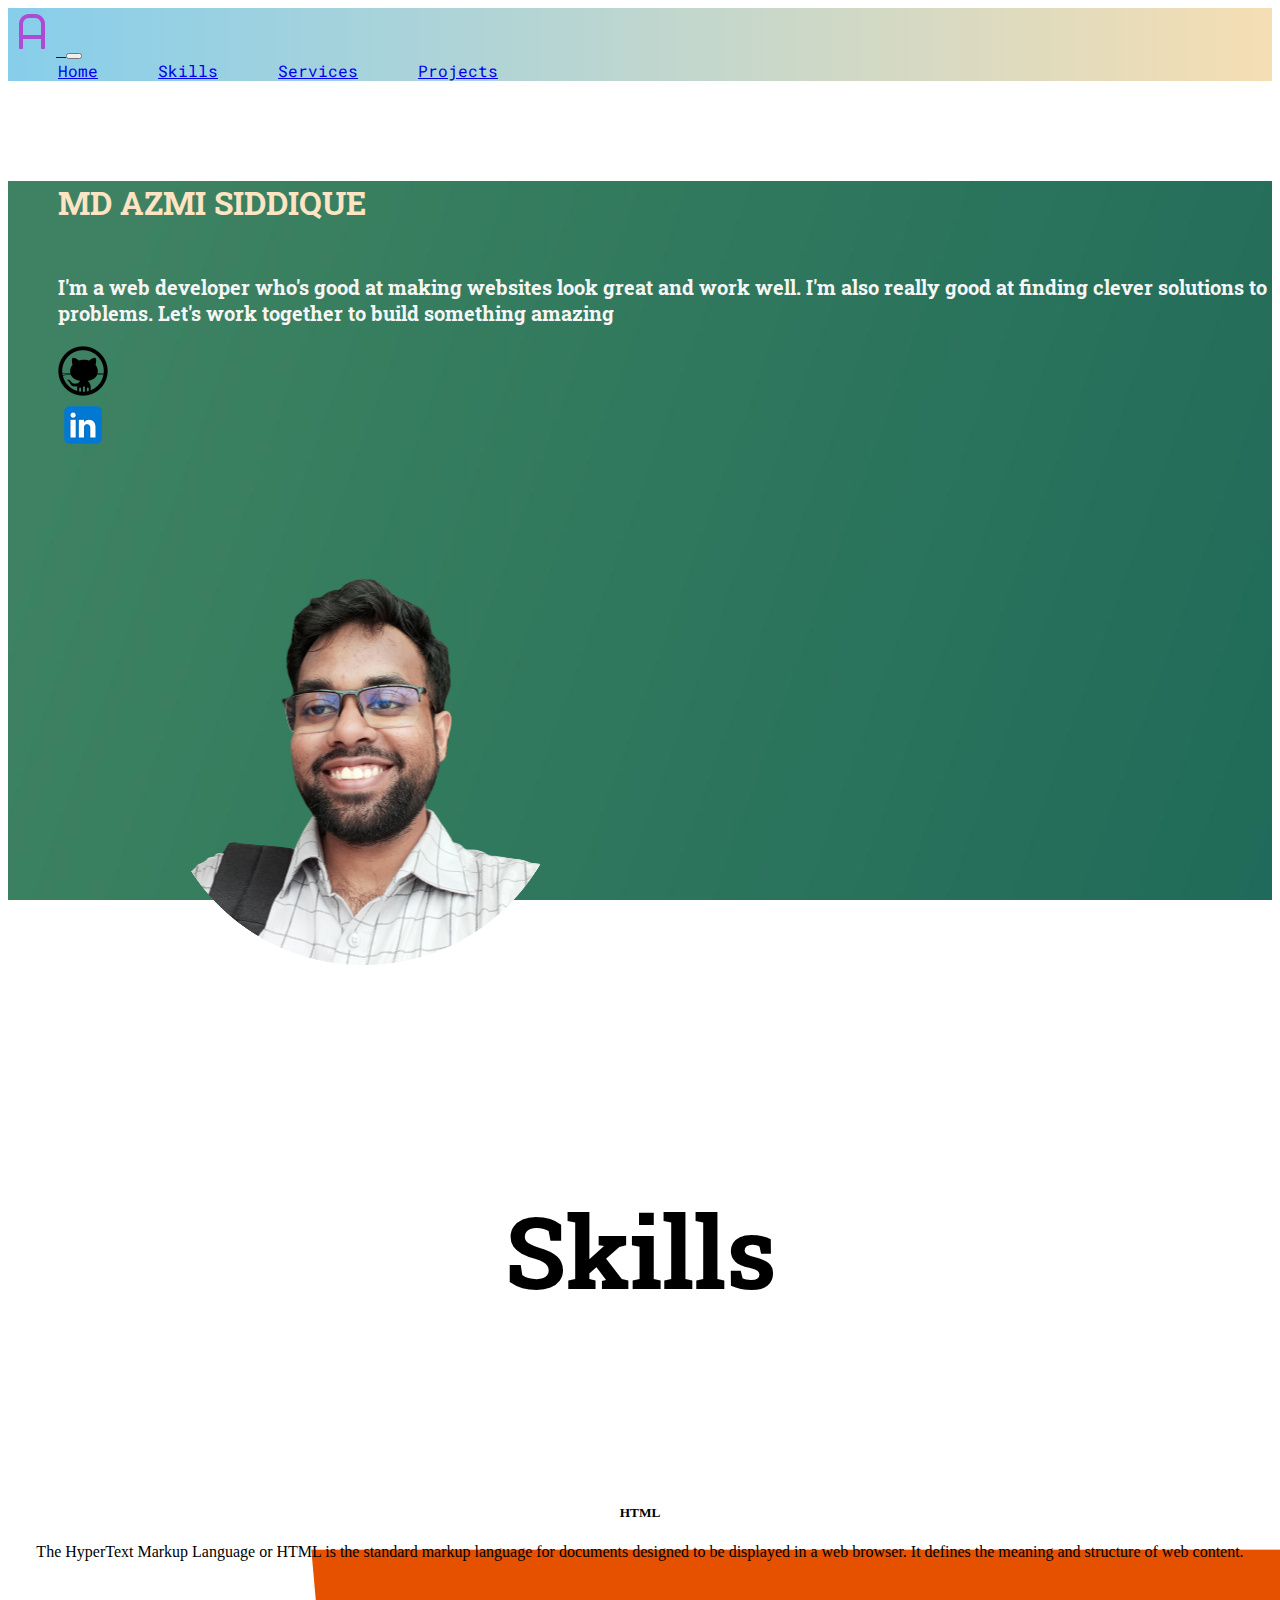
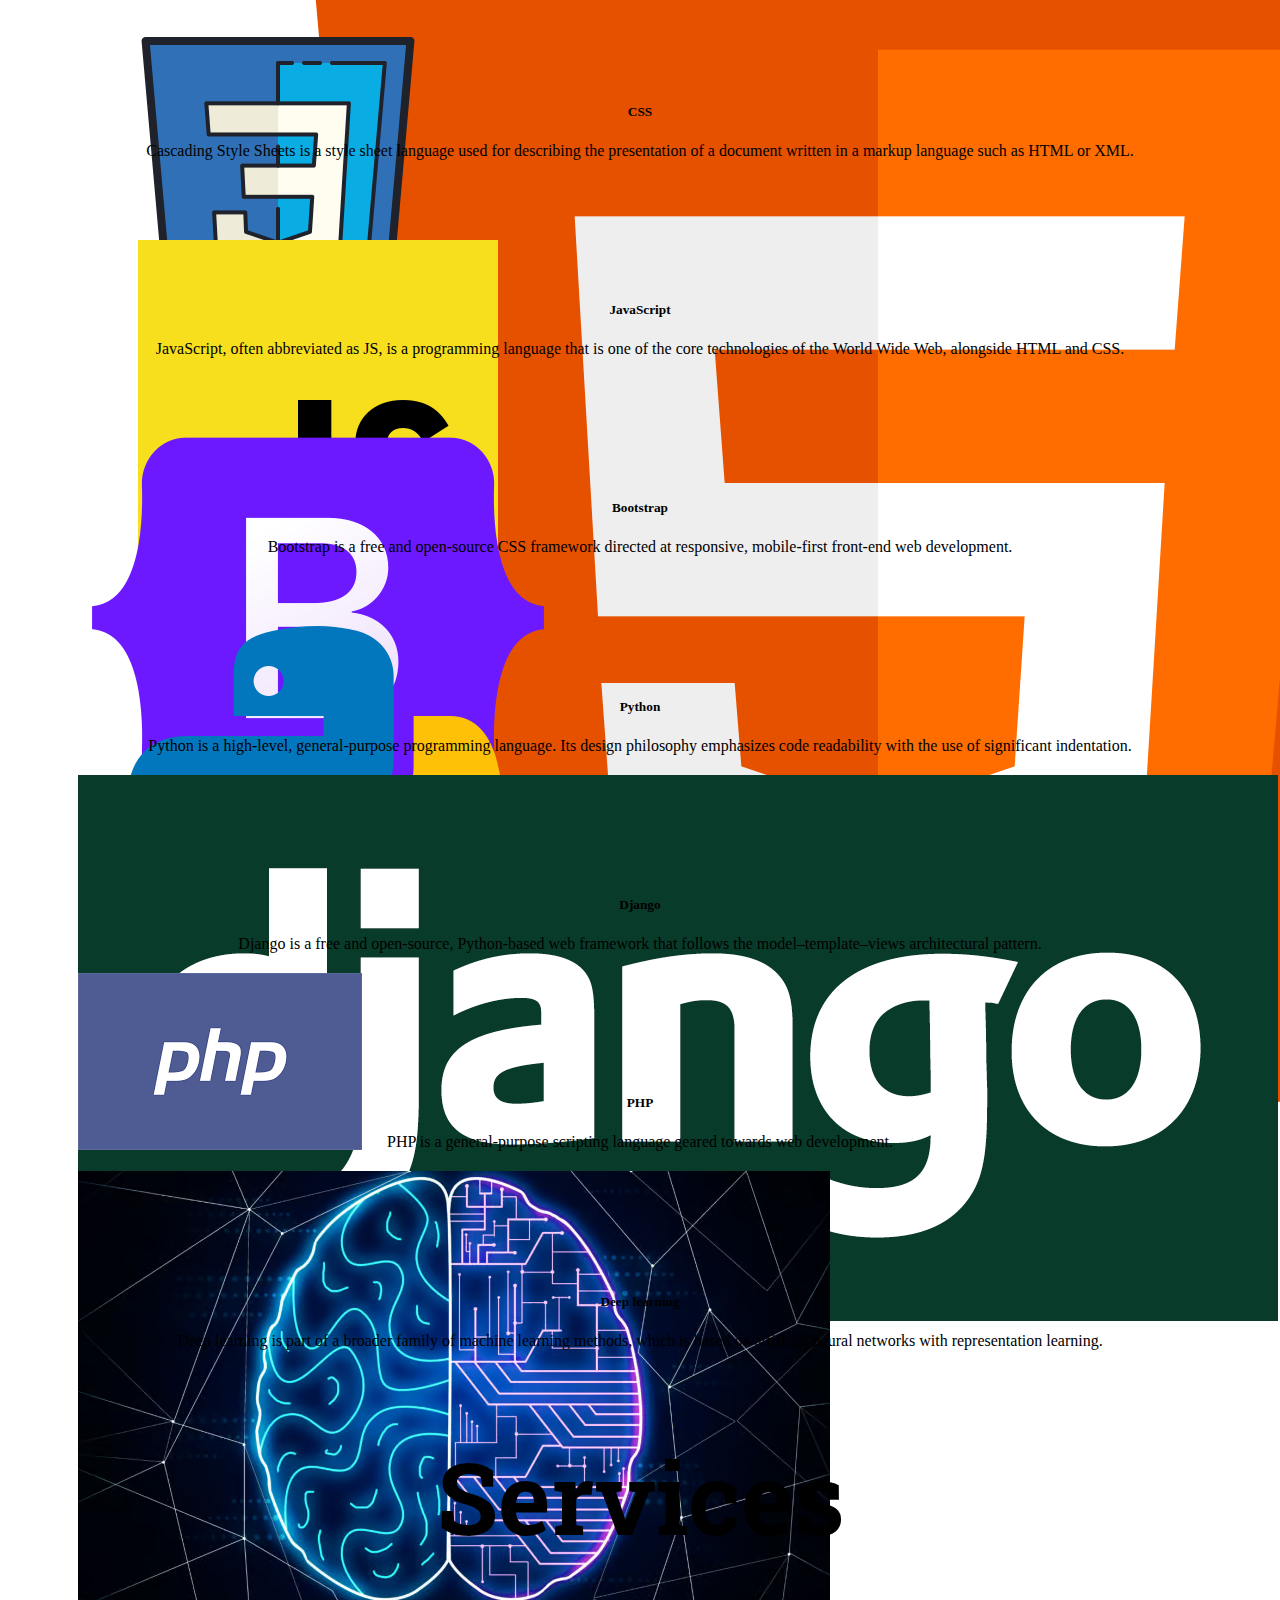
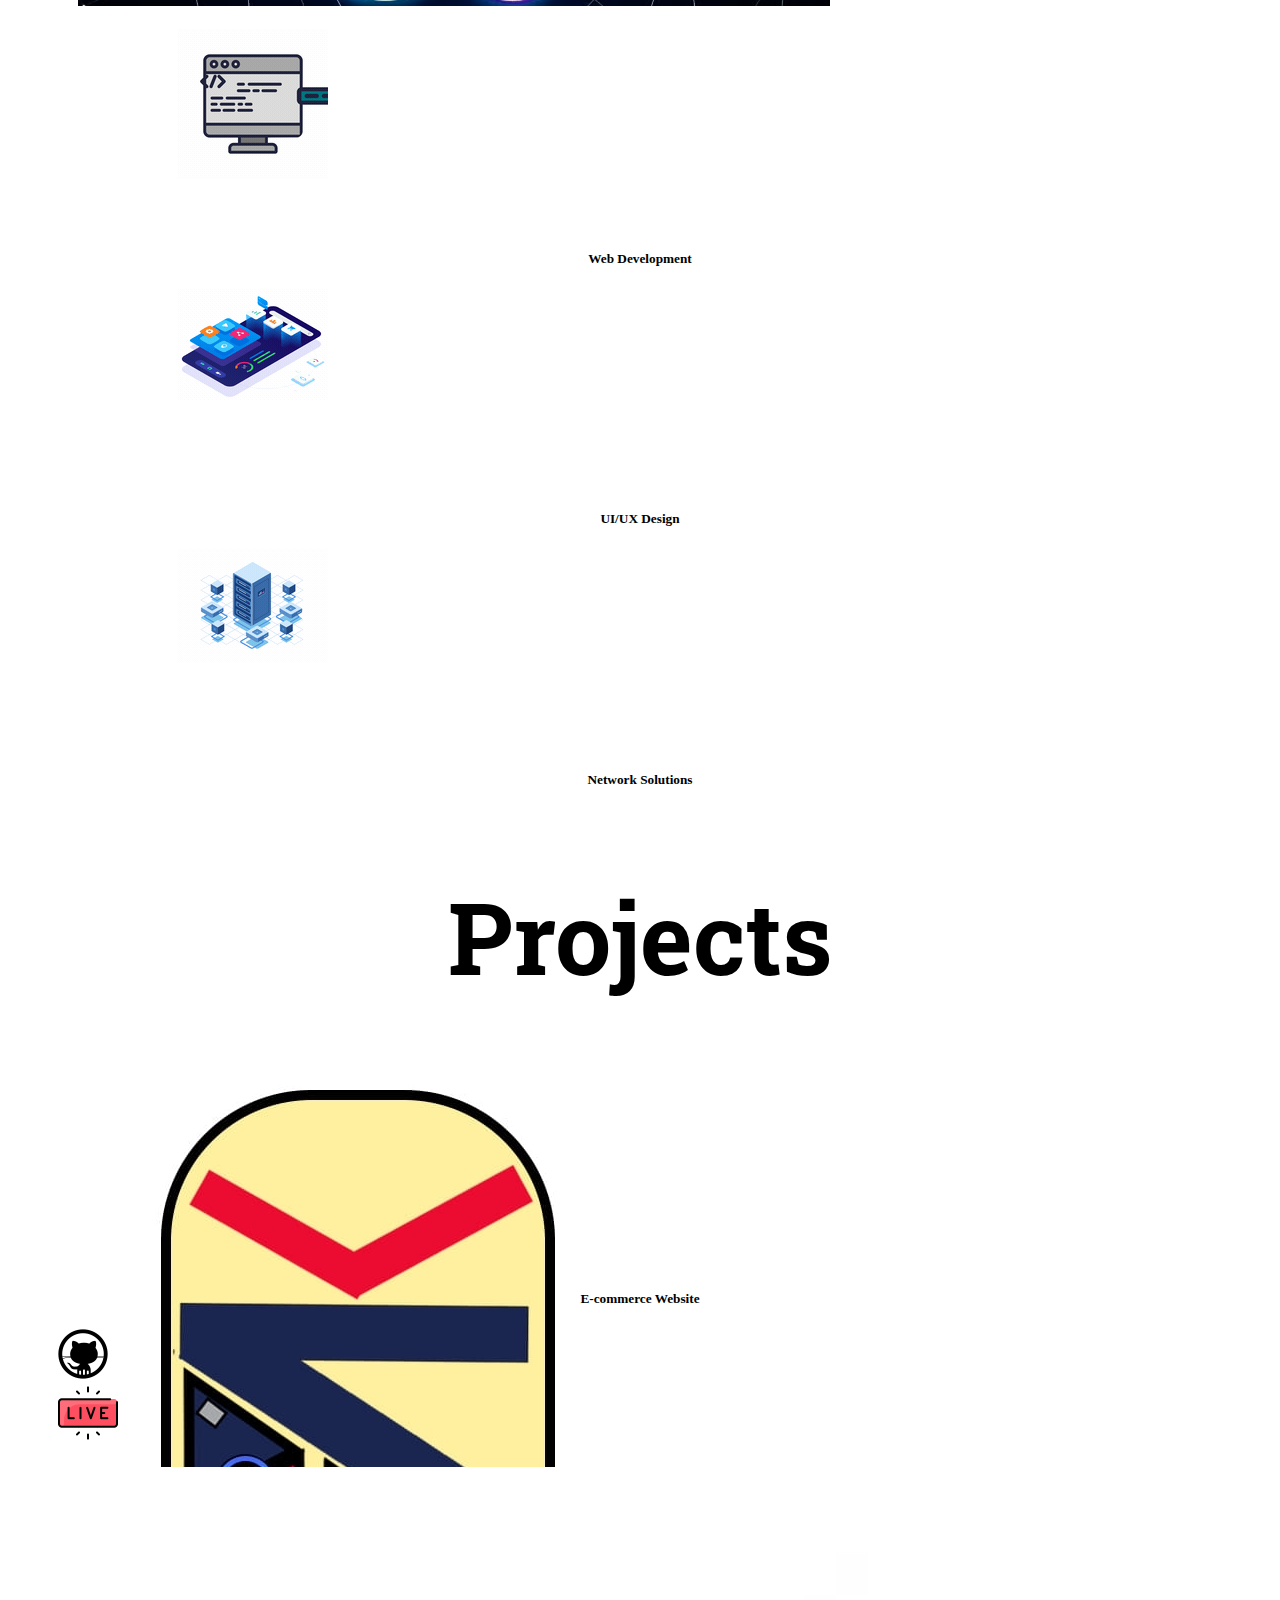
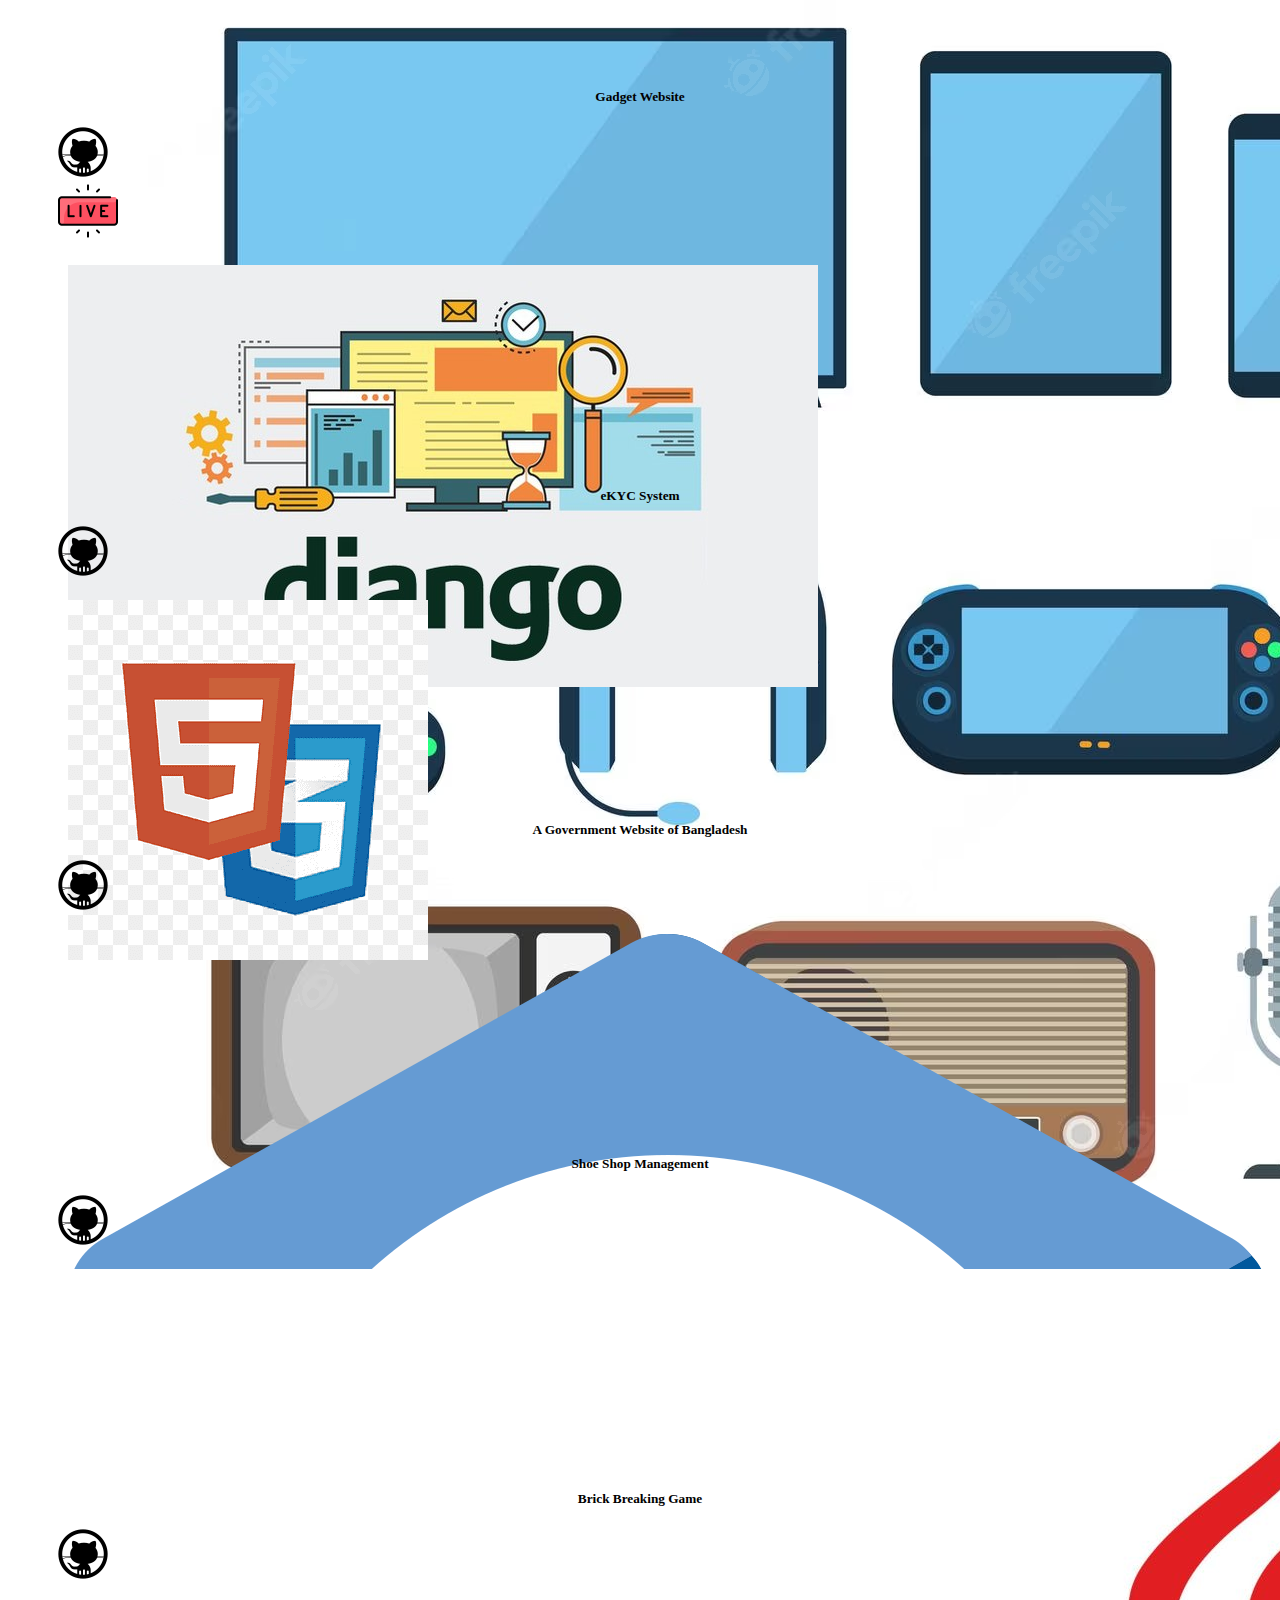
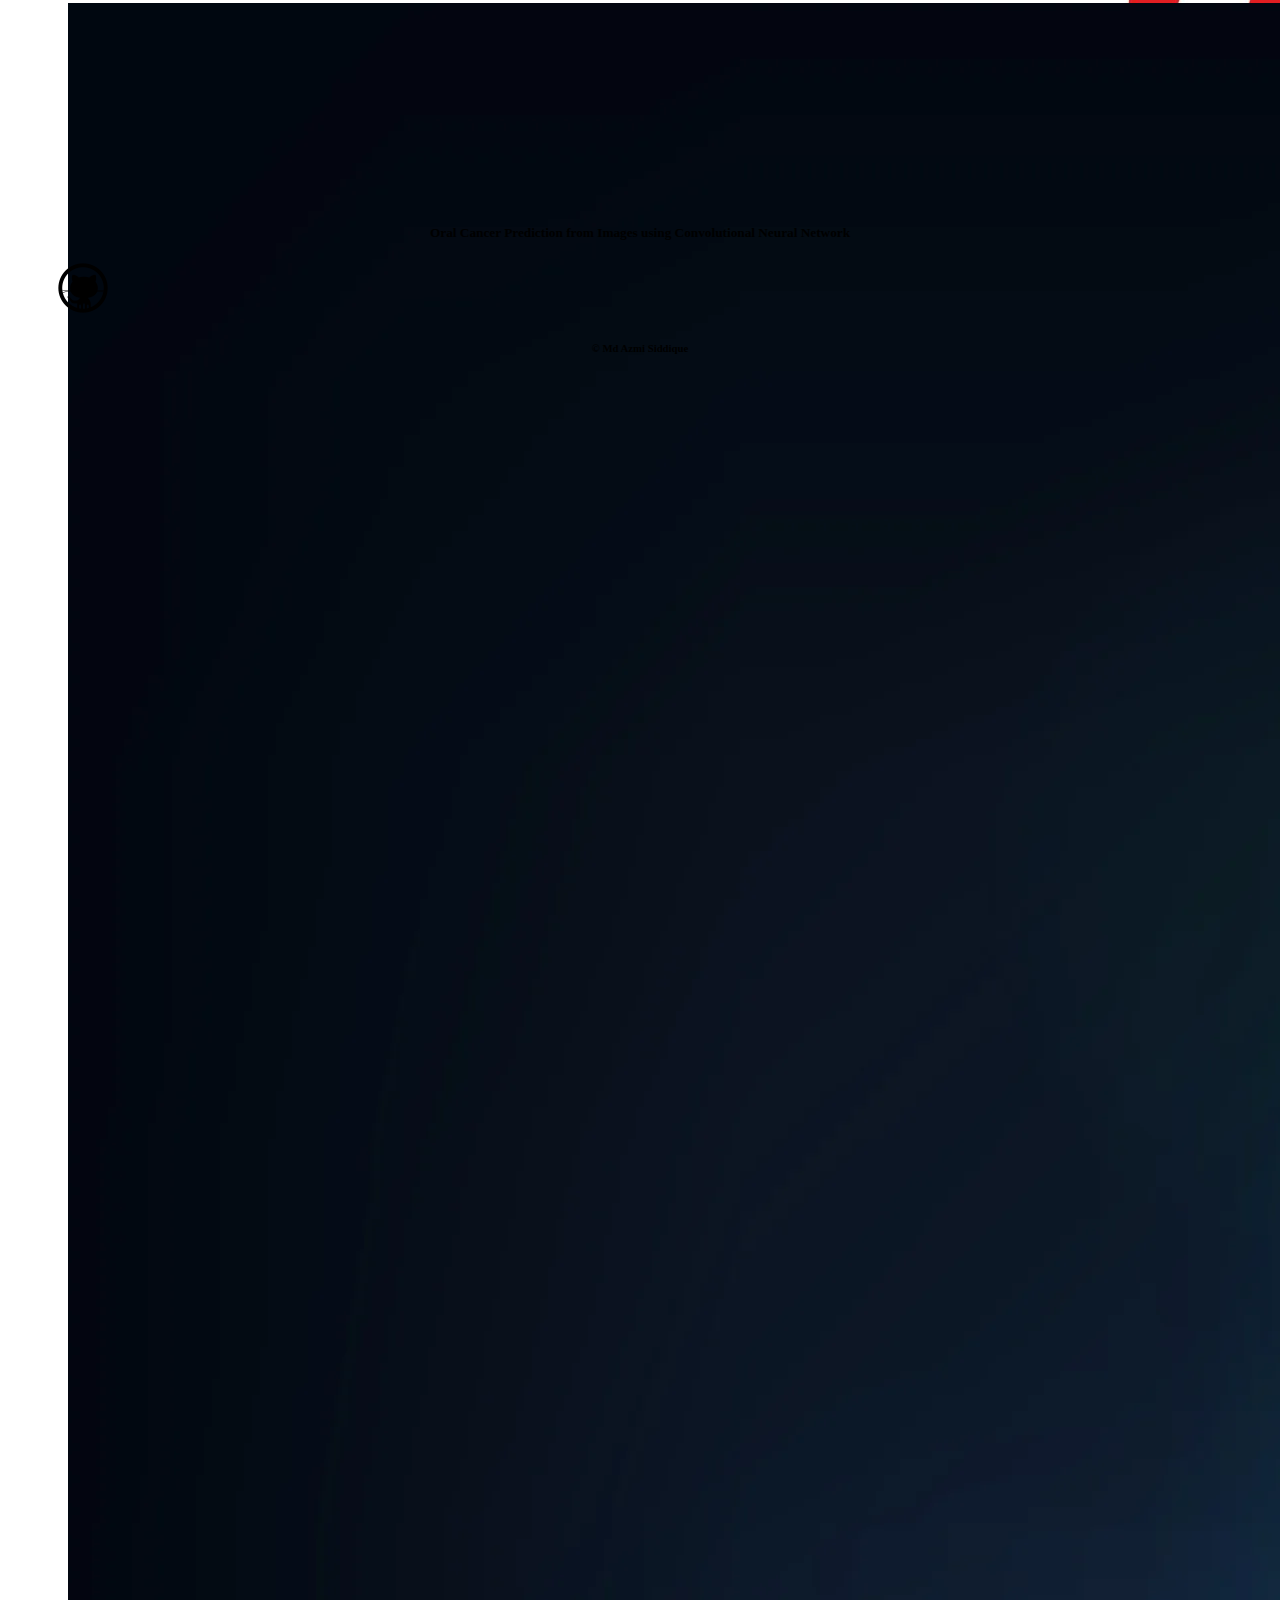
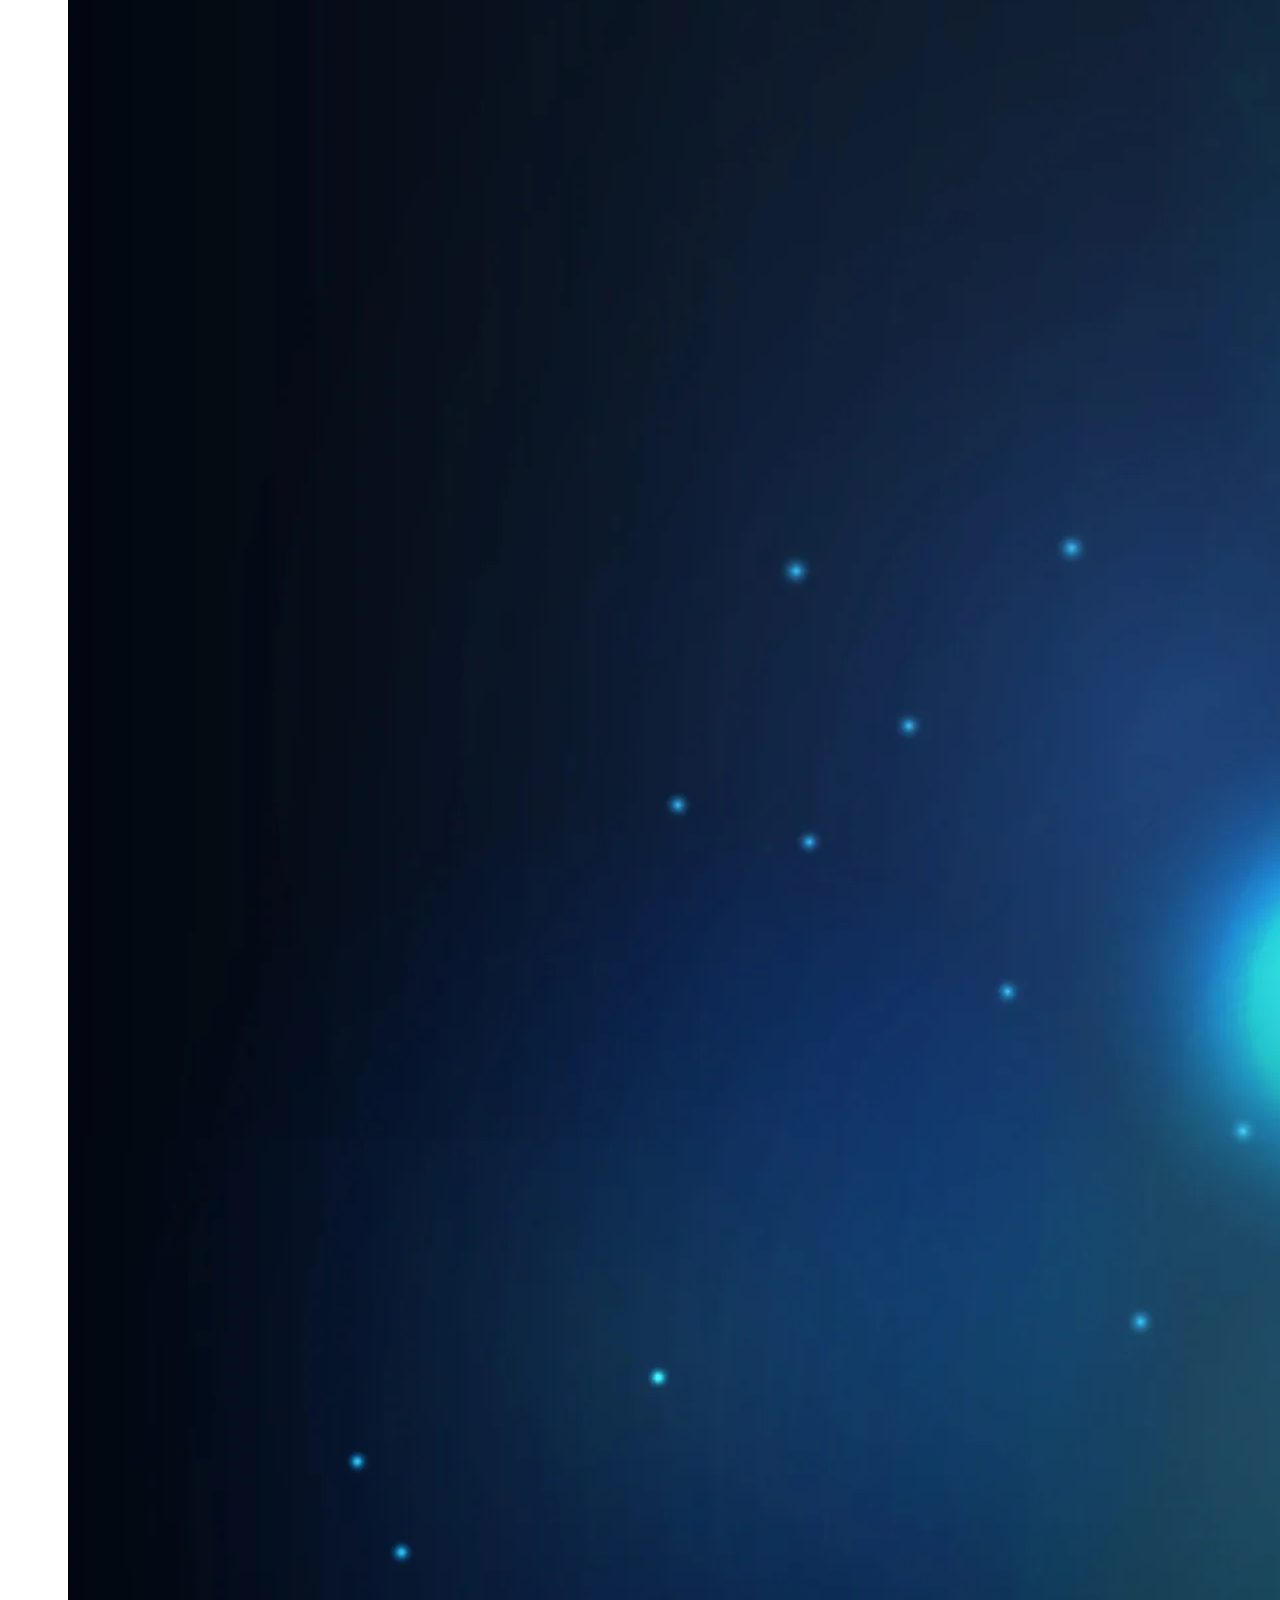
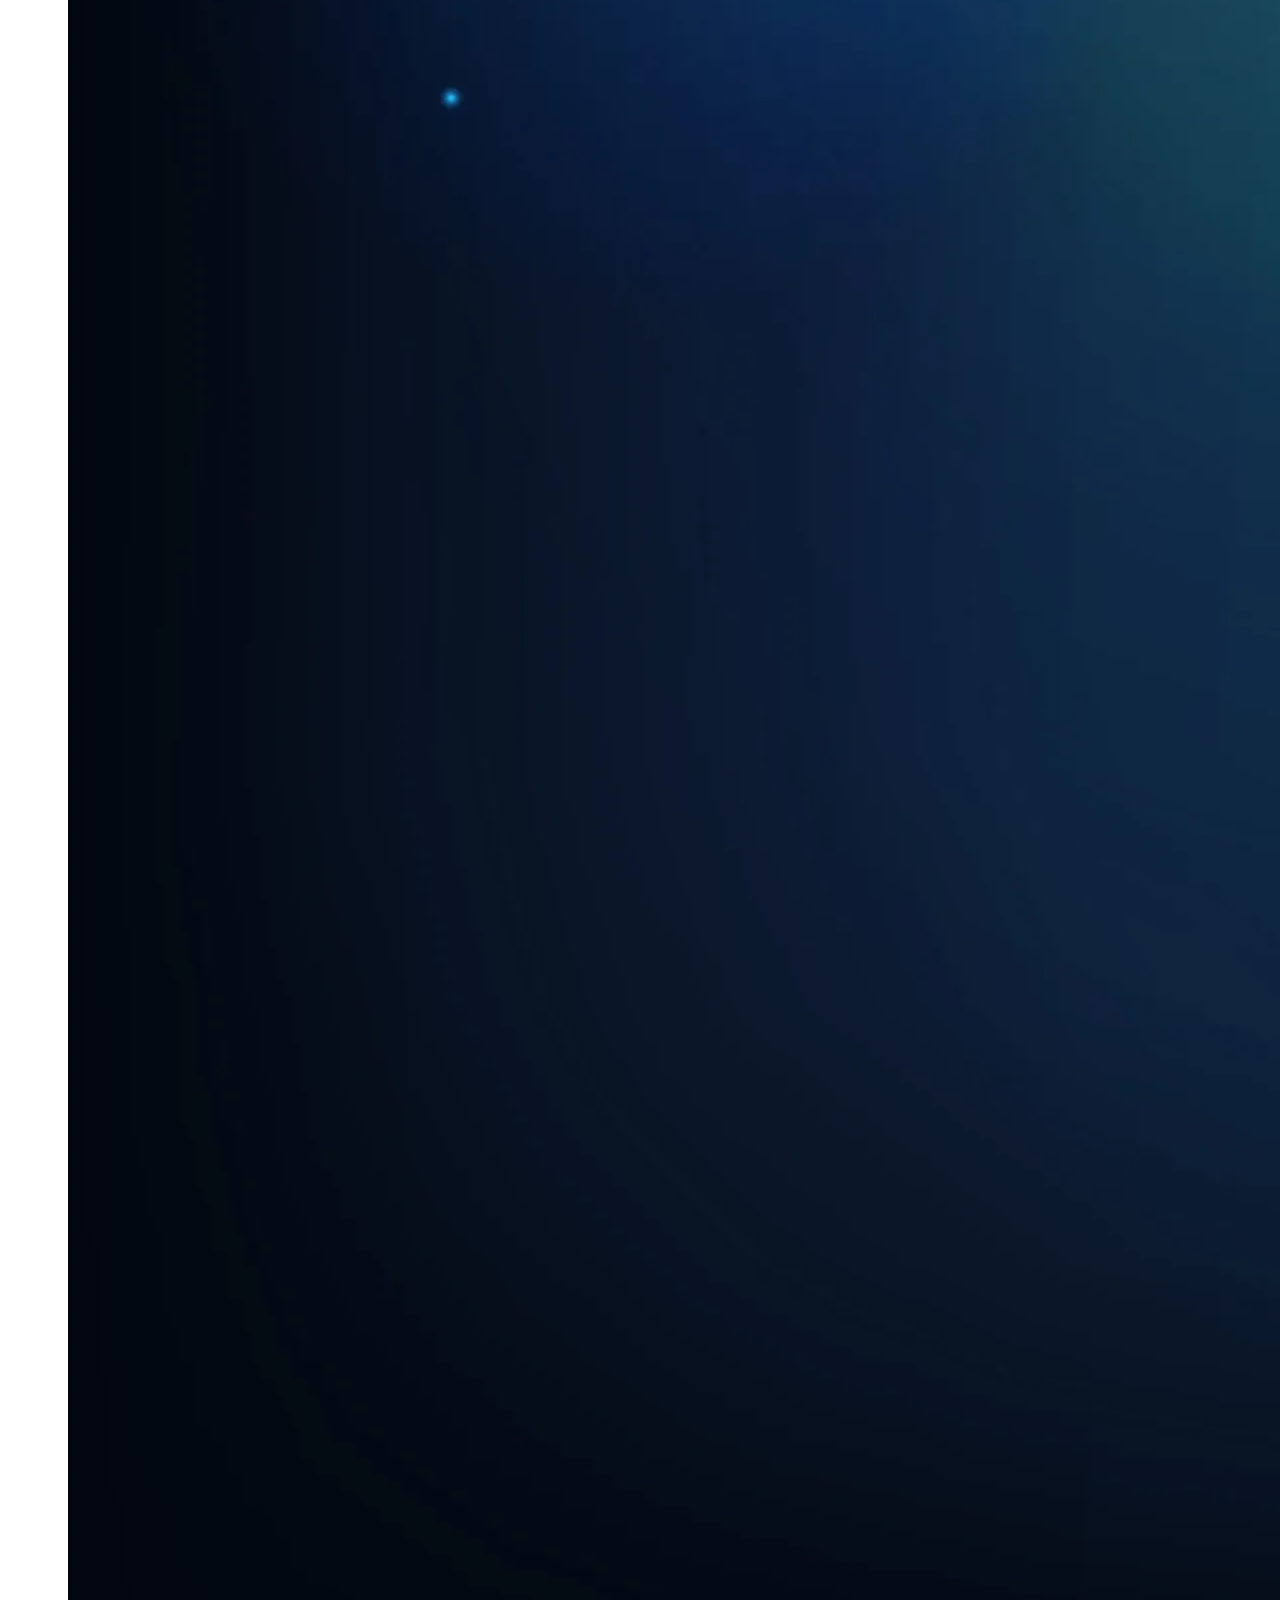
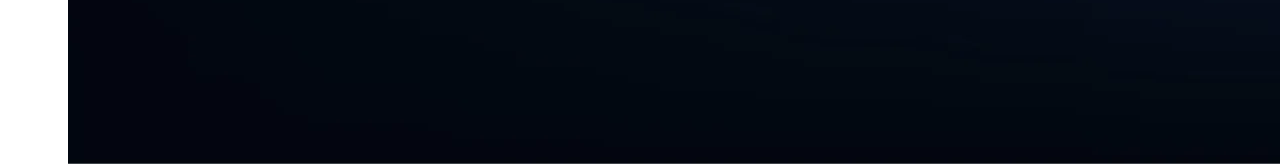
<file: index.html>
<!DOCTYPE html>
<html lang="en">
<head>
    <meta charset="UTF-8">
    <meta name="viewport" content="width=device-width, initial-scale=1.0">
    <link rel="shortcut icon" href="assets/icons/logo.png" type="image/x-icon">
    <link rel="stylesheet" href="style.css">
    <link href="https://cdn.jsdelivr.net/npm/bootstrap@5.3.1/dist/css/bootstrap.min.css" rel="stylesheet" integrity="sha384-4bw+/aepP/YC94hEpVNVgiZdgIC5+VKNBQNGCHeKRQN+PtmoHDEXuppvnDJzQIu9" crossorigin="anonymous">
    <link rel="preconnect" href="https://fonts.googleapis.com">
    <link rel="preconnect" href="https://fonts.gstatic.com" crossorigin>
    <link href="https://fonts.googleapis.com/css2?family=Roboto&family=Roboto+Mono:ital,wght@1,500&display=swap" rel="stylesheet">
    <link rel="preconnect" href="https://fonts.googleapis.com">
    <link rel="preconnect" href="https://fonts.gstatic.com" crossorigin>
    <link href="https://fonts.googleapis.com/css2?family=Roboto+Mono:ital,wght@1,500&family=Roboto+Slab:wght@600&family=Roboto:ital,wght@1,500&display=swap" rel="stylesheet">
    <title>Md Azmi Siddique</title>
</head>
<body>
    <div class="container navFontType">
        <div class="scroll-up-btn"><i class="fas fa-angle-up"></i></div>
        <nav class="navbar navbar-expand-lg bg-body-tertiary fixed-top">
            <div class="container-fluid">
              <a class="navbar-brand" href="#">
                <img src="assets/icons/logo.png" alt="">
              </a>
              <button class="navbar-toggler" type="button" data-bs-toggle="collapse" data-bs-target="#navbarNavAltMarkup" aria-controls="navbarNavAltMarkup" aria-expanded="false" aria-label="Toggle navigation">
                <span class="navbar-toggler-icon"></span>
              </button> 
              <div class="collapse navbar-collapse" id="navbarNavAltMarkup">
                <div class="navbar-nav">
                  <a class="nav-link active" aria-current="page" href="#home">Home</a>
                  <a class="nav-link active" aria-current="page" href="#skills">Skills</a>
                  <a class="nav-link active" aria-current="page" href="#service">Services</a>
                  <a class="nav-link active" aria-current="page" href="#projects">Projects</a>
                </div>
              </div>
            </div>
          </nav>
    </div>

    <!--INTRO-->
    <div class="cont container-fluid heading1 intro" id="home">
        <div class="row">
            <div class="col-md-7">
                <h1 class="text-title">MD AZMI SIDDIQUE</h1>
                <p class="pera-title">
                    I'm a web developer who's good at making websites look great and work well. I'm also really good at finding clever solutions to problems. Let's work together to build something amazing
                </p>

                <div class="d-flex flex-row mb-3">
                    <div class="p-2">
                        <a href="https://github.com/md-azmi-siddique" target="_blank">
                            <img src="assets/icons/icons8-github-50.png" alt="">
                        </a>
                    </div>
                    <div class="p-2">
                        <a href="https://www.linkedin.com/in/md-azmi-siddique/" target="_blank">
                            <img src="assets/icons/icons8-linkedin-50.png" alt="">
                        </a>
                    </div>
                </div>
                
            </div>
            <div class="col-md-4">
                <div class="cat2 d-flex justify-content-between align-items-center">
                  <img src="assets/my.png" alt="">
                </div>
            </div>
        </div>
    </div>
    
    <h1 class="skill-heading" id="skills">Skills</h1>
    <!--SKILLS-->
    <div class="cont heading2" id="">
        <div class="container">
            <div class="row row-cols-1 row-cols-md-4 g-4">
                <div class="col card-project">
                  <div class="card h-100 card-hover">
                    <div class="box">
                        <img src="assets/skills/html.png" class="card-img-top" alt="...">
                    </div>
                    <div class="card-body">
                      <h5 class="card-title">HTML</h5>
                      <p class="card-text">The HyperText Markup Language or HTML is the standard markup language for documents designed to be displayed in a web browser. It defines the meaning and structure of web content.</p>
                    </div>
                  </div>
                </div>

                <div class="col card-project">
                  <div class="card h-100 card-hover">
                    <div class="box">
                        <img src="assets/skills/css.png" class="card-img-top" alt="...">
                    </div>
                    <div class="card-body">
                      <h5 class="card-title">CSS</h5>
                      <p class="card-text">Cascading Style Sheets is a style sheet language used for describing the presentation of a document written in a markup language such as HTML or XML.</p>
                    </div>
                  </div>
                </div>

                <div class="col card-project">
                  <div class="card h-100 card-hover">
                    <div class="box">
                        <img src="assets/skills/js.png" class="card-img-top" alt="...">
                    </div>
                    <div class="card-body">
                      <h5 class="card-title">JavaScript</h5>
                      <p class="card-text">JavaScript, often abbreviated as JS, is a programming language that is one of the core technologies of the World Wide Web, alongside HTML and CSS.</p>
                    </div>
                  </div>
                </div>
                <div class="col card-project">
                  <div class="card h-100 card-hover">
                    <div class="box">
                        <img src="assets/skills/bootstrap.png" class="card-img-top" alt="...">
                    </div>
                    <div class="card-body">
                      <h5 class="card-title">Bootstrap</h5>
                      <p class="card-text">Bootstrap is a free and open-source CSS framework directed at responsive, mobile-first front-end web development.</p>
                    </div>
                  </div>
                </div>
                <div class="col card-project">
                    <div class="card h-100 card-hover">
                      <div class="box">
                          <img src="assets/skills/python.png" class="card-img-top" alt="...">
                      </div>
                      <div class="card-body">
                        <h5 class="card-title">Python</h5>
                        <p class="card-text">Python is a high-level, general-purpose programming language. Its design philosophy emphasizes code readability with the use of significant indentation.</p>
                      </div>
                    </div>
                </div>

                <div class="col card-project">
                    <div class="card h-100 card-hover">
                      <div class="box">
                          <img src="assets/skills/django.png" class="card-img-top" alt="...">
                      </div>
                      <div class="card-body">
                        <h5 class="card-title">Django</h5>
                        <p class="card-text">Django is a free and open-source, Python-based web framework that follows the model–template–views architectural pattern.</p>
                      </div>
                    </div>
                </div>

                <div class="col card-project">
                    <div class="card h-100 card-hover">
                      <div class="box">
                          <img src="assets/skills/php.png" class="card-img-top" alt="...">
                      </div>
                      <div class="card-body">
                        <h5 class="card-title">PHP</h5>
                        <p class="card-text">PHP is a general-purpose scripting language geared towards web development.</p>
                      </div>
                    </div>
                </div>

                <div class="col card-project">
                    <div class="card h-100 card-hover">
                      <div class="box">
                          <img src="assets/skills/deep-learning.avif" class="card-img-top" alt="...">
                      </div>
                      <div class="card-body">
                        <h5 class="card-title">Deep learning</h5>
                        <p class="card-text">Deep learning is part of a broader family of machine learning methods, which is based on artificial neural networks with representation learning.</p>
                      </div>
                    </div>
                </div>
            </div>
        </div>
    </div>

    <h1 class="skill-heading" id="service">Services</h1>
    <!--SERVICES-->
    <div class="cont heading3" id="">
        <div class="container ">
            <div class="row row-cols-1 row-cols-md-2 g-4">
                <div class="col card-project">
                  <div class="card">
                    <div class="service-box">
                        <img src="assets/services/web_develop.gif" class="card-img-top" alt="...">
                    </div>
                    <div class="card-body">
                      <h5 class="card-title">Web Development</h5>
                    </div>
                  </div>
                </div>
                <div class="col card-project">
                  <div class="card">
                    <div class="service-box">
                        <img src="assets/services/ui.ux.gif" class="card-img-top" alt="...">
                    </div>
                    <div class="card-body">
                      <h5 class="card-title">UI/UX Design</h5>
                    </div>
                  </div>
                </div>
                <div class="col card-project">
                  <div class="card">
                    <div class="service-box">
                        <img src="assets/services/network.gif" class="card-img-top" alt="...">
                    </div>
                    <div class="card-body">
                      <h5 class="card-title">Network Solutions</h5>
                    </div>
                  </div>
                </div>
            </div>
        </div>
    </div>

    <h1 class="skill-heading" id="projects">Projects</h1>
    <!--PROJECTS-->
    <div class="cont heading4">
      <div class="container container-fluid">
        <div class="row row-cols-1 row-cols-md-3 g-4">
          <!-- project-1 -->
          <div class="col card-project">
            <div class="card h-100">
              <div class="project-box">
                <img src="assets/projects/alokchitrer-khela.jpg" class="card-img-top" alt="...">
              </div>
              <div class="card-body">
                <h5 class="card-title">E-commerce Website</h5>
              </div>
              <div class="card-footer">
                <div class="d-flex flex-row mb-3 justify-content-between">
                  <div class="p-2">
                      <a href="https://github.com/md-azmi-siddique/alokchitrer-khela" target="_blank">
                          <img src="assets/icons/icons8-github-50.png" alt="">
                      </a>
                  </div>
                  <div class="p-2">
                    <a href="https://alokchitrer-khela.netlify.app/" target="_blank">
                      <img src="assets/icons/icons8-live-60.png" alt="">
                    </a>
                </div>
              </div>
              </div>
            </div>
          </div>

          <!-- PROJECT-2 -->
          <div class="col card-project">
            <div class="card h-100">
              <div class="project-box">
                <img src="assets/projects/gadget.avif" class="card-img-top" alt="...">
              </div>
              <div class="card-body">
                <h5 class="card-title">Gadget Website</h5>
              </div>
              <div class="card-footer">
                <div class="d-flex flex-row mb-3 justify-content-between">
                  <div class="p-2">
                      <a href="https://github.com/md-azmi-siddique/my-gadget-store" target="_blank">
                          <img src="assets/icons/icons8-github-50.png" alt="">
                      </a>
                  </div>
                  <div class="p-2">
                    <a href="https://md-azmi-siddique.github.io/my-gadget-store/" target="_blank">
                      <img src="assets/icons/icons8-live-60.png" alt="">
                    </a>
                </div>
              </div>
              </div>
            </div>
          </div>

          <!-- PROJECT-3 -->
          <div class="col card-project">
            <div class="card h-100">
              <div class="project-box">
                <img src="assets/projects/django.jpg" class="card-img-top" alt="...">
              </div>
              <div class="card-body">
                <h5 class="card-title">eKYC System</h5>
              </div>
              <div class="card-footer">
                <div class="d-flex flex-row mb-3">
                  <div class="p-2">
                      <a href="https://github.com/md-azmi-siddique/eKYC-System" target="_blank">
                          <img src="assets/icons/icons8-github-50.png" alt="">
                      </a>
                  </div>
              </div>
              </div>
            </div>
          </div>

          <!-- PROJECT-4 -->
          <div class="col card-project">
            <div class="card h-100">
              <div class="project-box">
                <img src="assets/projects/html-css.png" class="card-img-top" alt="...">
              </div>
              <div class="card-body">
                <h5 class="card-title">A Government Website of Bangladesh</h5>
              </div>
              <div class="card-footer">
                <div class="d-flex flex-row mb-3">
                  <div class="p-2">
                      <a href="" target="_blank">
                          <img src="assets/icons/icons8-github-50.png" alt="">
                      </a>
                  </div>
              </div>
              </div>
            </div>
          </div>

          <!-- PROJECT-5 -->
          <div class="col card-project">
            <div class="card h-100">
              <div class="project-box">
                <img src="assets/projects/C.png" class="card-img-top" alt="...">
              </div>
              <div class="card-body">
                <h5 class="card-title">Shoe Shop Management</h5>
              </div>
              <div class="card-footer">
                <div class="d-flex flex-row mb-3">
                  <div class="p-2">
                    <a href="https://github.com/md-azmi-siddique/Shoe-Shop-Management" target="_blank">
                      <img src="assets/icons/icons8-github-50.png" alt="">
                    </a>
                  </div>
                </div>
              </div>
            </div>
          </div>

          <!-- PROJECT-6 -->
          <div class="col card-project">
            <div class="card h-100">
              <div class="project-box">
                <img src="assets/projects/java.jpg" class="card-img-top" alt="...">
              </div>
              <div class="card-body">
                <h5 class="card-title">Brick Breaking Game</h5>
              </div>
              <div class="card-footer">
                <div class="d-flex flex-row mb-3">
                  <div class="p-2">
                    <a href="https://github.com/md-azmi-siddique/Brick-Breaking-Game" target="_blank">
                      <img src="assets/icons/icons8-github-50.png" alt="">
                    </a>
                  </div>
                </div>
              </div>
            </div>
          </div>
          
          
          <!-- PROJECT-7 -->
          <div class="col card-project">
            <div class="card h-100">
              <div class="project-box">
                <img src="assets/projects/deep.webp" class="card-img-top" alt="...">
              </div>
              <div class="card-body">
                <h5 class="card-title">Oral Cancer Prediction from Images using Convolutional Neural Network</h5>
              </div>
              <div class="card-footer">
                <div class="d-flex flex-row mb-3">
                  <div class="p-2">
                      <a href="https://github.com/md-azmi-siddique/Oral-Cancer-Prediction-from-Images-using-Convolutional-Neural-Network" target="_blank">
                          <img src="assets/icons/icons8-github-50.png" alt="">
                      </a>
                  </div>
              </div>
              </div>
            </div>
          </div>

        </div>
      </div>

    </div>

    <!--FOOTER-->
    <div class="container foot">
      <h6>© Md Azmi Siddique</h6>
    </div>
    
    <script src="https://cdn.jsdelivr.net/npm/@popperjs/core@2.11.8/dist/umd/popper.min.js" integrity="sha384-I7E8VVD/ismYTF4hNIPjVp/Zjvgyol6VFvRkX/vR+Vc4jQkC+hVqc2pM8ODewa9r" crossorigin="anonymous"></script>
    <script src="https://cdn.jsdelivr.net/npm/bootstrap@5.3.1/dist/js/bootstrap.min.js" integrity="sha384-Rx+T1VzGupg4BHQYs2gCW9It+akI2MM/mndMCy36UVfodzcJcF0GGLxZIzObiEfa" crossorigin="anonymous"></script>   
</body>
</html>
</file>
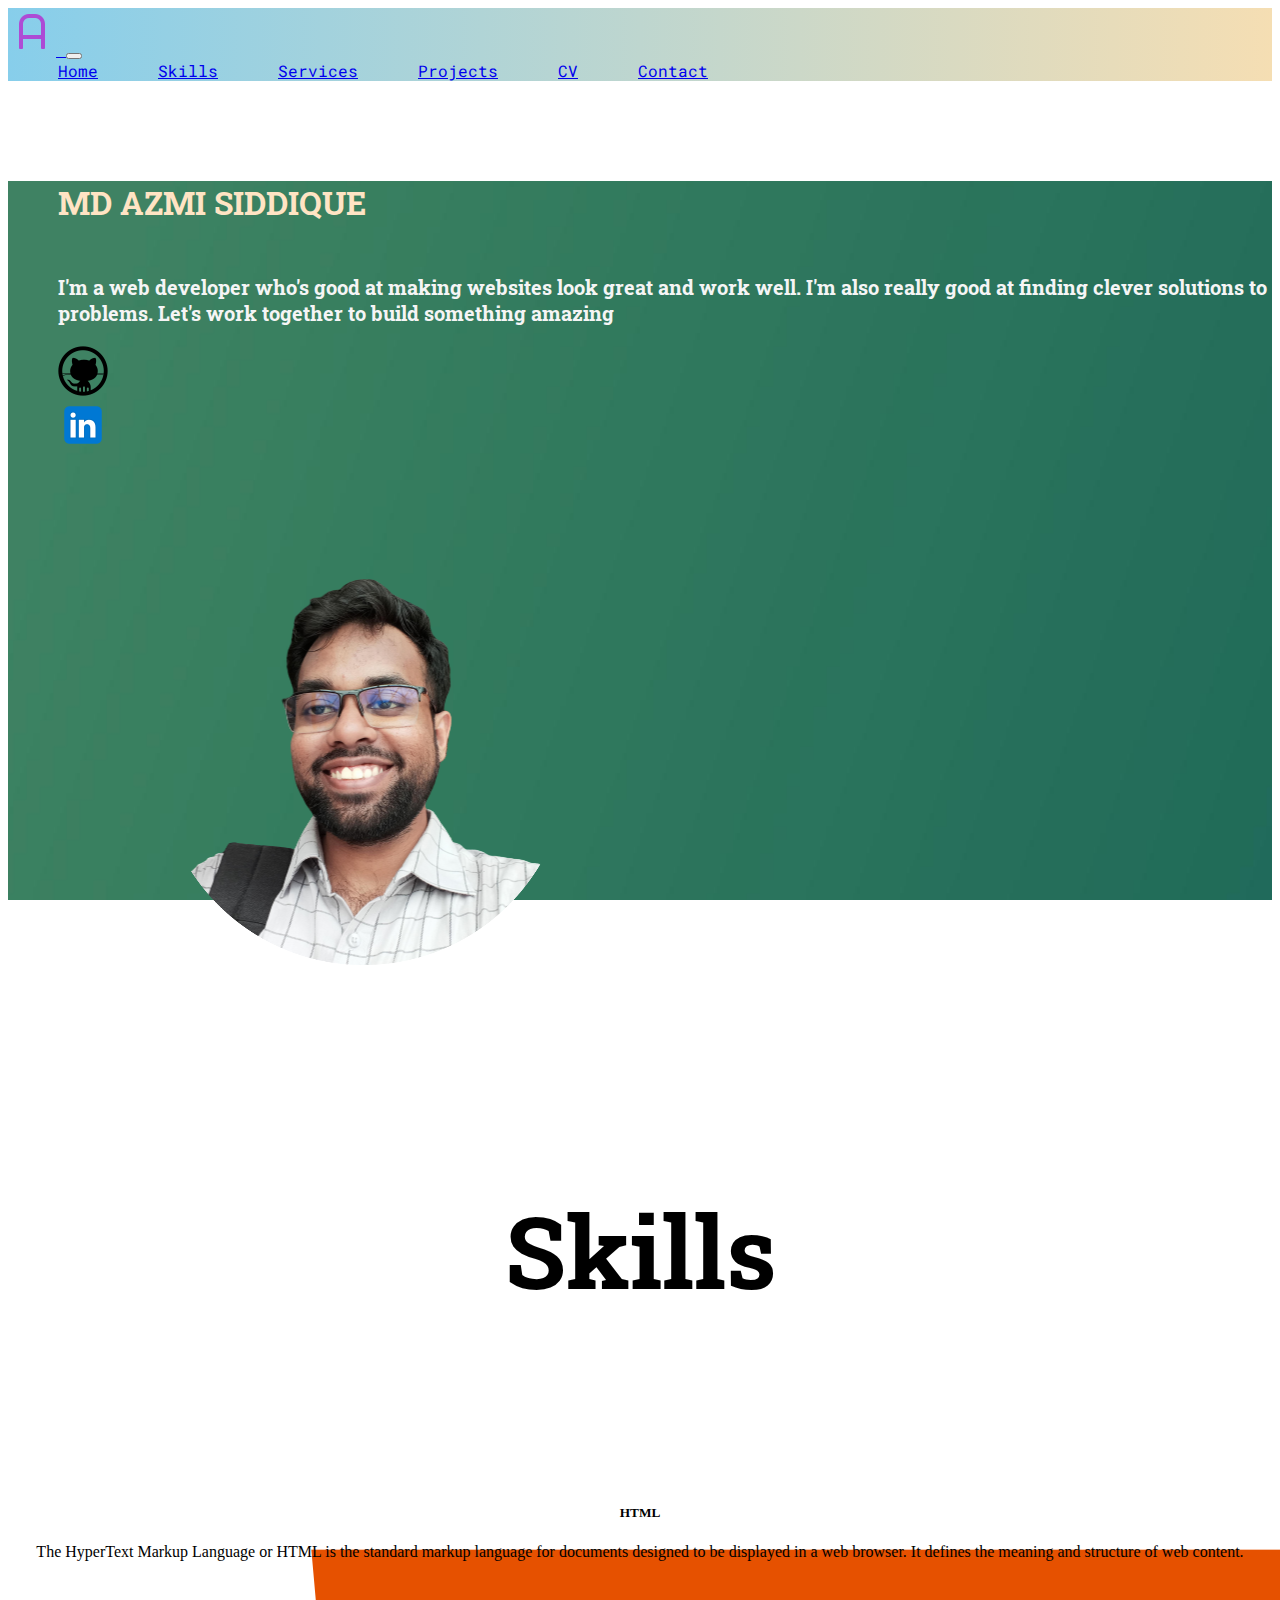
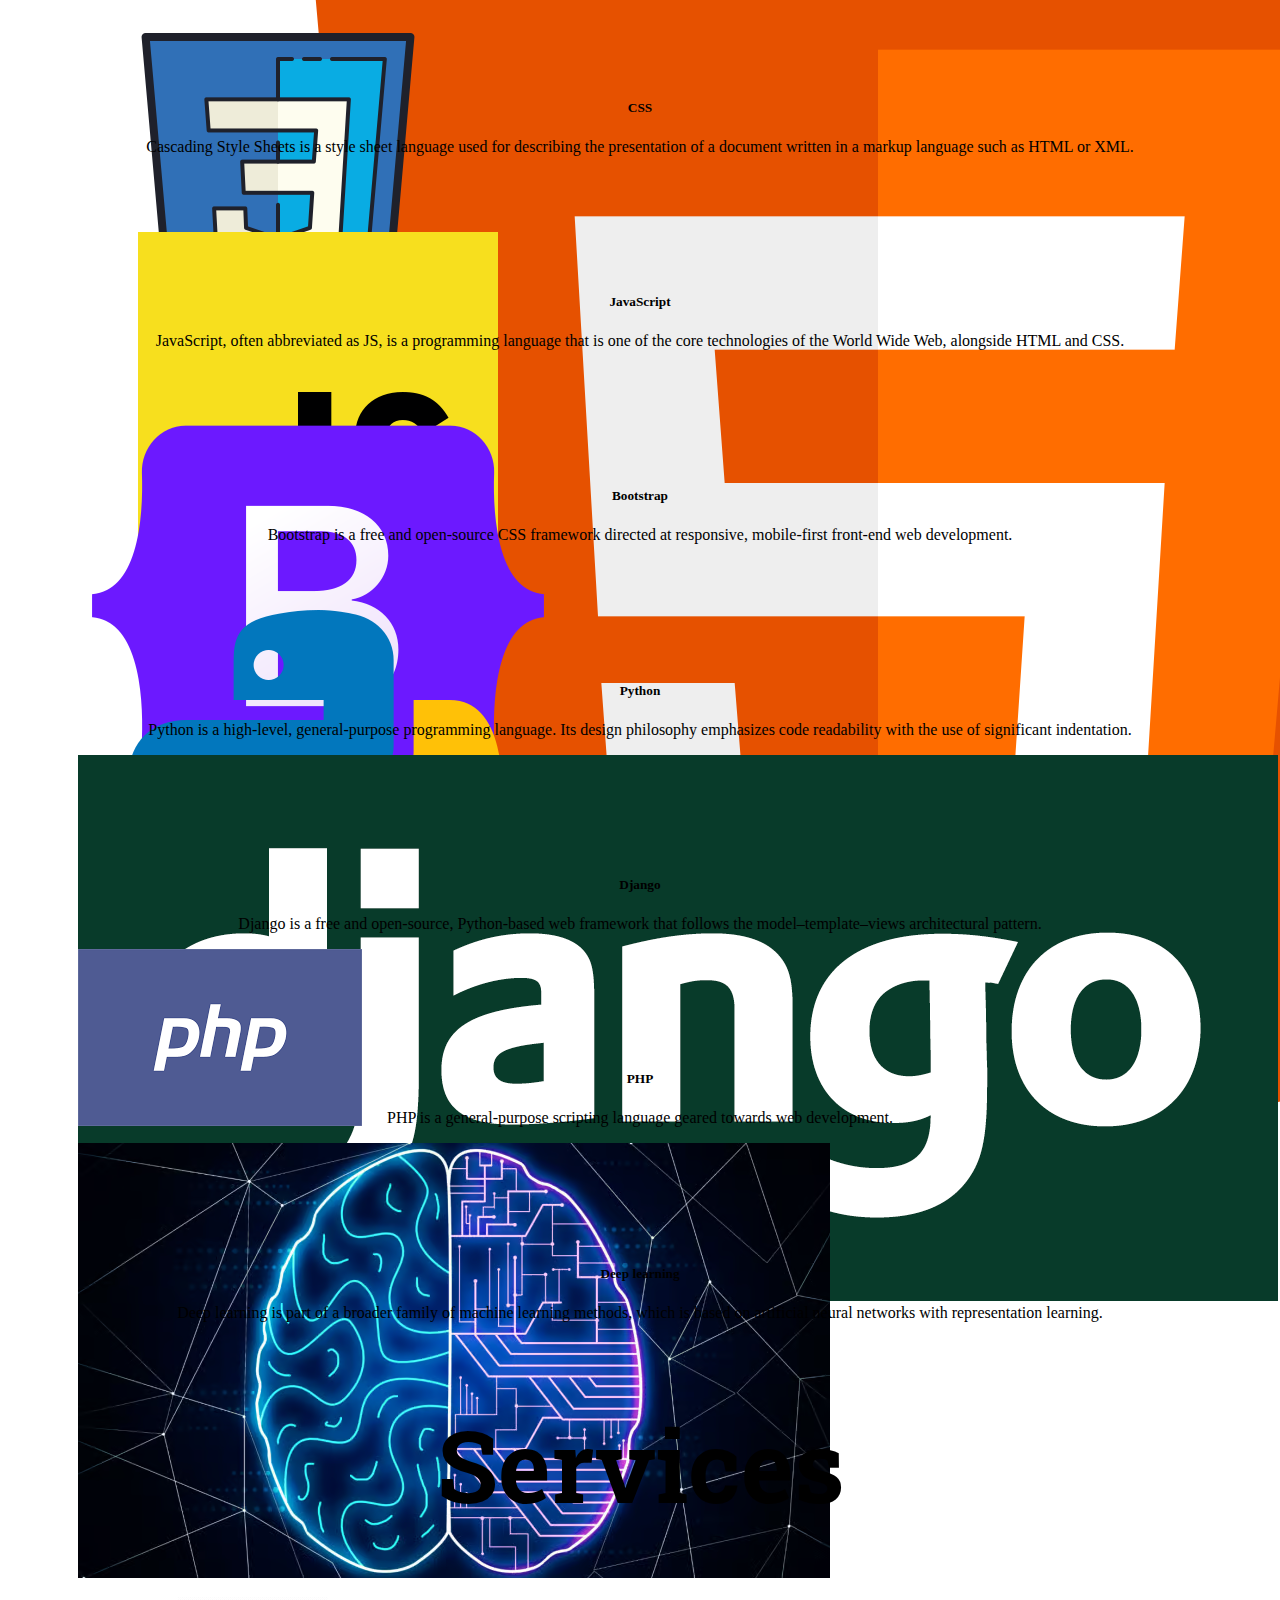
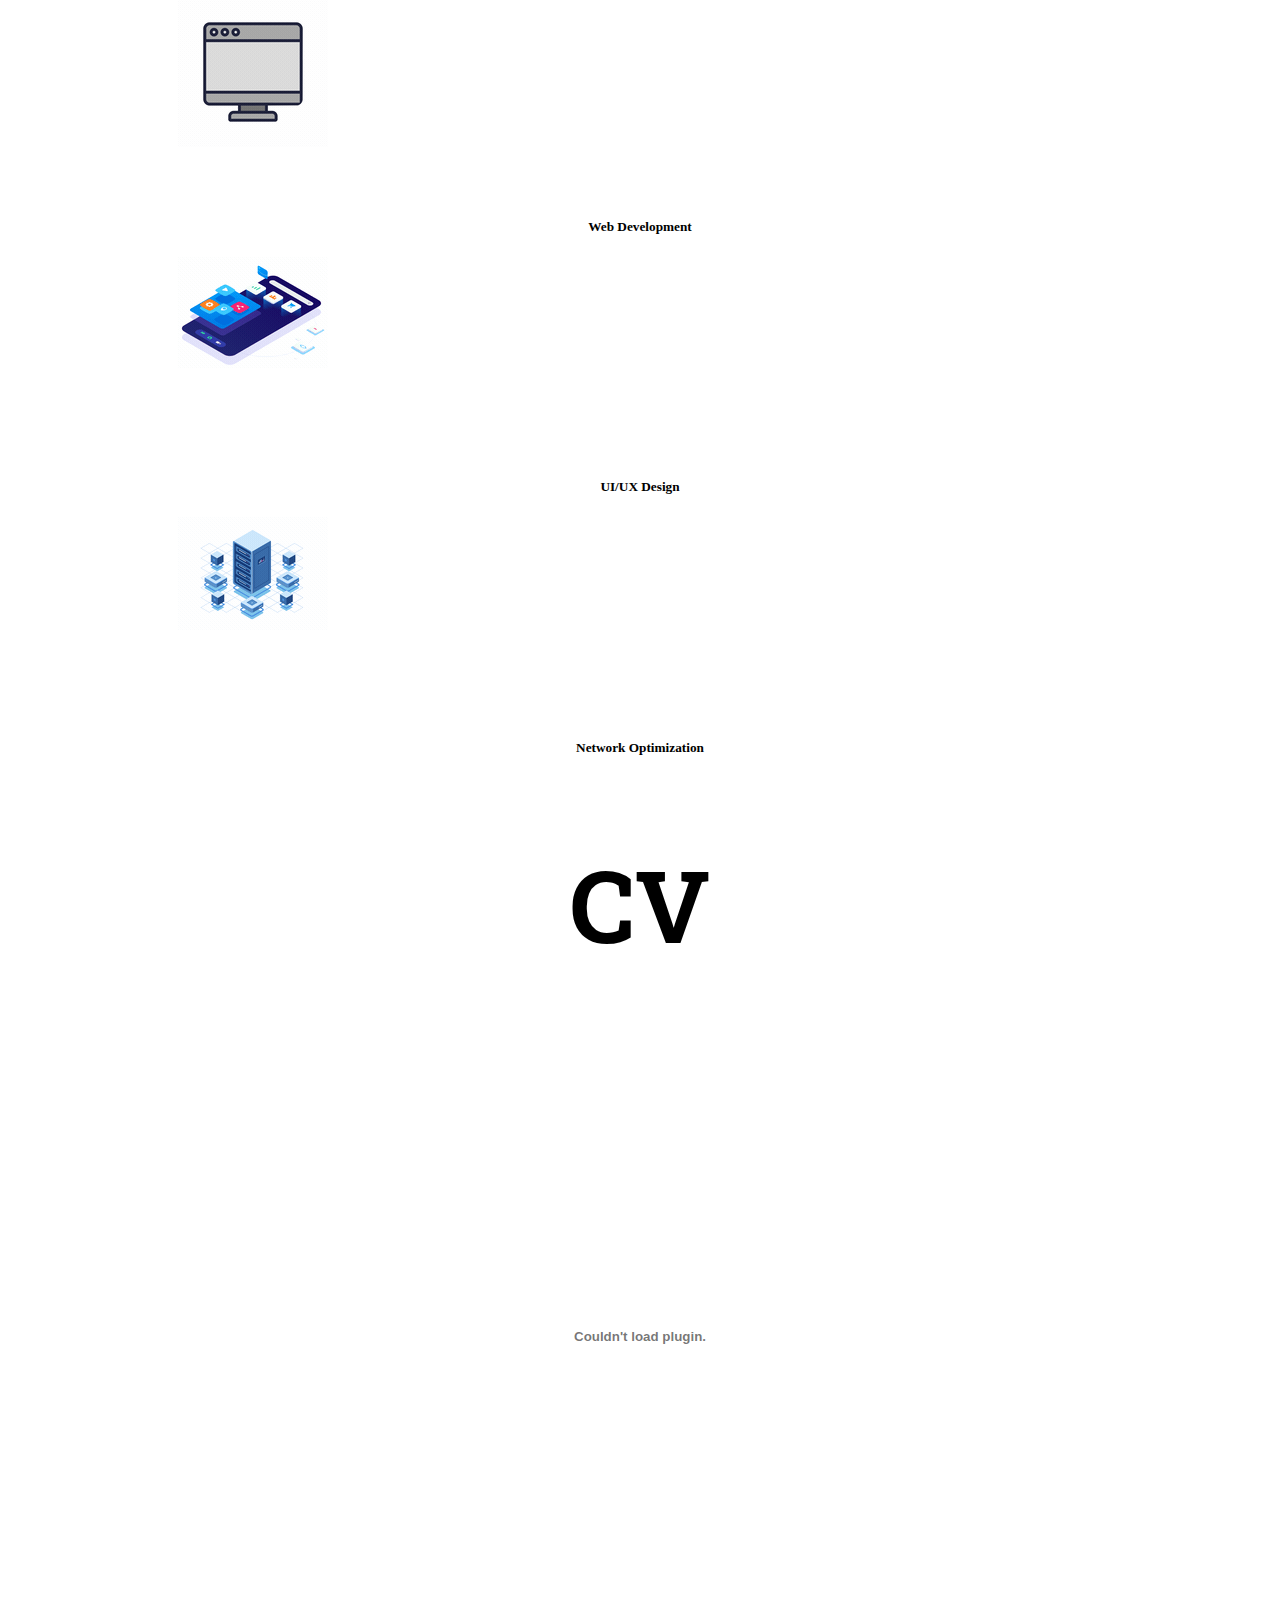
<file: profile.html>
<!DOCTYPE html>
<html lang="en">
<head>
    <meta charset="UTF-8">
    <meta name="viewport" content="width=device-width, initial-scale=1.0">
    <link rel="shortcut icon" href="assets/icons/logo.png" type="image/x-icon">
    <link rel="stylesheet" href="style.css">
    <link href="https://cdn.jsdelivr.net/npm/bootstrap@5.3.1/dist/css/bootstrap.min.css" rel="stylesheet" integrity="sha384-4bw+/aepP/YC94hEpVNVgiZdgIC5+VKNBQNGCHeKRQN+PtmoHDEXuppvnDJzQIu9" crossorigin="anonymous">
    <link rel="preconnect" href="https://fonts.googleapis.com">
    <link rel="preconnect" href="https://fonts.gstatic.com" crossorigin>
    <link href="https://fonts.googleapis.com/css2?family=Roboto&family=Roboto+Mono:ital,wght@1,500&display=swap" rel="stylesheet">
    <link rel="preconnect" href="https://fonts.googleapis.com">
    <link rel="preconnect" href="https://fonts.gstatic.com" crossorigin>
    <link href="https://fonts.googleapis.com/css2?family=Roboto+Mono:ital,wght@1,500&family=Roboto+Slab:wght@600&family=Roboto:ital,wght@1,500&display=swap" rel="stylesheet">
    <title>Md Azmi Siddique</title>
</head>
<body>
    <div class="container navFontType">
        <div class="scroll-up-btn"><i class="fas fa-angle-up"></i></div>
        <nav class="navbar navbar-expand-lg bg-body-tertiary fixed-top">
            <div class="container-fluid">
              <a class="navbar-brand" href="#">
                <img src="assets/icons/logo.png" alt="">
              </a>
              <button class="navbar-toggler" type="button" data-bs-toggle="collapse" data-bs-target="#navbarNavAltMarkup" aria-controls="navbarNavAltMarkup" aria-expanded="false" aria-label="Toggle navigation">
                <span class="navbar-toggler-icon"></span>
              </button> 
              <div class="collapse navbar-collapse" id="navbarNavAltMarkup">
                <div class="navbar-nav">
                  <a class="nav-link active" aria-current="page" href="#home">Home</a>
                  <a class="nav-link active" aria-current="page" href="#skills">Skills</a>
                  <a class="nav-link active" aria-current="page" href="#service">Services</a>
                  <a class="nav-link active" aria-current="page" href="#projects">Projects</a>
                  <a class="nav-link active" aria-current="page" href="#cv">CV</a>
                  <a class="nav-link active" aria-current="page" href="#contact">Contact</a>
                </div>
              </div>
            </div>
          </nav>
    </div>

    <!--INTRO-->
    <div class="cont container-fluid heading1 intro" id="home">
        <div class="row">
            <div class="col-md-7">
                <h1 class="text-title">MD AZMI SIDDIQUE</h1>
                <p class="pera-title">
                    I'm a web developer who's good at making websites look great and work well. I'm also really good at finding clever solutions to problems. Let's work together to build something amazing
                </p>

                <div class="d-flex flex-row mb-3">
                    <div class="p-2">
                        <a href="https://github.com/md-azmi-siddique" target="_blank">
                            <img src="assets/icons/icons8-github-50.png" alt="">
                        </a>
                    </div>
                    <div class="p-2">
                        <a href="https://www.linkedin.com/in/md-azmi-siddique/" target="_blank">
                            <img src="assets/icons/icons8-linkedin-50.png" alt="">
                        </a>
                    </div>
                </div>
                
            </div>
            <div class="col-md-4">
                <div class="cat2 d-flex justify-content-between align-items-center">
                  <img src="assets/my.png" alt="">
                </div>
            </div>
        </div>
    </div>
    
    <h1 class="skill-heading" id="skills">Skills</h1>
    <!--SKILLS-->
    <div class="cont heading2" id="">
        <div class="container">
            <div class="row row-cols-1 row-cols-md-4 g-4">
                <div class="col">
                  <div class="card h-100">
                    <div class="box">
                        <img src="assets/skills/html.png" class="card-img-top" alt="...">
                    </div>
                    <div class="card-body">
                      <h5 class="card-title">HTML</h5>
                      <p class="card-text">The HyperText Markup Language or HTML is the standard markup language for documents designed to be displayed in a web browser. It defines the meaning and structure of web content.</p>
                    </div>
                  </div>
                </div>

                <div class="col">
                  <div class="card h-100">
                    <div class="box">
                        <img src="assets/skills/css.png" class="card-img-top" alt="...">
                    </div>
                    <div class="card-body">
                      <h5 class="card-title">CSS</h5>
                      <p class="card-text">Cascading Style Sheets is a style sheet language used for describing the presentation of a document written in a markup language such as HTML or XML.</p>
                    </div>
                  </div>
                </div>

                <div class="col">
                  <div class="card h-100">
                    <div class="box">
                        <img src="assets/skills/js.png" class="card-img-top" alt="...">
                    </div>
                    <div class="card-body">
                      <h5 class="card-title">JavaScript</h5>
                      <p class="card-text">JavaScript, often abbreviated as JS, is a programming language that is one of the core technologies of the World Wide Web, alongside HTML and CSS.</p>
                    </div>
                  </div>
                </div>
                <div class="col">
                  <div class="card h-100">
                    <div class="box">
                        <img src="assets/skills/bootstrap.png" class="card-img-top" alt="...">
                    </div>
                    <div class="card-body">
                      <h5 class="card-title">Bootstrap</h5>
                      <p class="card-text">Bootstrap is a free and open-source CSS framework directed at responsive, mobile-first front-end web development.</p>
                    </div>
                  </div>
                </div>
                <div class="col">
                    <div class="card h-100">
                      <div class="box">
                          <img src="assets/skills/python.png" class="card-img-top" alt="...">
                      </div>
                      <div class="card-body">
                        <h5 class="card-title">Python</h5>
                        <p class="card-text">Python is a high-level, general-purpose programming language. Its design philosophy emphasizes code readability with the use of significant indentation.</p>
                      </div>
                    </div>
                </div>

                <div class="col">
                    <div class="card h-100">
                      <div class="box">
                          <img src="assets/skills/django.png" class="card-img-top" alt="...">
                      </div>
                      <div class="card-body">
                        <h5 class="card-title">Django</h5>
                        <p class="card-text">Django is a free and open-source, Python-based web framework that follows the model–template–views architectural pattern.</p>
                      </div>
                    </div>
                </div>

                <div class="col">
                    <div class="card h-100">
                      <div class="box">
                          <img src="assets/skills/php.png" class="card-img-top" alt="...">
                      </div>
                      <div class="card-body">
                        <h5 class="card-title">PHP</h5>
                        <p class="card-text">PHP is a general-purpose scripting language geared towards web development.</p>
                      </div>
                    </div>
                </div>

                <div class="col">
                    <div class="card h-100">
                      <div class="box">
                          <img src="assets/skills/deep-learning.avif" class="card-img-top" alt="...">
                      </div>
                      <div class="card-body">
                        <h5 class="card-title">Deep learning</h5>
                        <p class="card-text">Deep learning is part of a broader family of machine learning methods, which is based on artificial neural networks with representation learning.</p>
                      </div>
                    </div>
                </div>
            </div>
        </div>
    </div>

    <h1 class="skill-heading" id="service">Services</h1>
    <!--SERVICES-->
    <div class="cont heading3" id="">
        <div class="container ">
            <div class="row row-cols-1 row-cols-md-2 g-4">
                <div class="col">
                  <div class="card">
                    <div class="service-box">
                        <img src="assets/services/web_develop.gif" class="card-img-top" alt="...">
                    </div>
                    <div class="card-body">
                      <h5 class="card-title">Web Development</h5>
                    </div>
                  </div>
                </div>
                <div class="col">
                  <div class="card">
                    <div class="service-box">
                        <img src="assets/services/ui.ux.gif" class="card-img-top" alt="...">
                    </div>
                    <div class="card-body">
                      <h5 class="card-title">UI/UX Design</h5>
                    </div>
                  </div>
                </div>
                <div class="col">
                  <div class="card">
                    <div class="service-box">
                        <img src="assets/services/network.gif" class="card-img-top" alt="...">
                    </div>
                    <div class="card-body">
                      <h5 class="card-title">Network Optimization</h5>
                    </div>
                  </div>
                </div>
            </div>
        </div>
    </div>
    <!--CV-->
    <h1 class="skill-heading" id="cv">CV</h1>
    <div class="cont" id="">
        <embed src="assets/docx/MD AZMI SIDDIQUE.pdf" type="application/pdf" width="100%" height="600px" />
    </div>




    
    <script src="https://cdn.jsdelivr.net/npm/@popperjs/core@2.11.8/dist/umd/popper.min.js" integrity="sha384-I7E8VVD/ismYTF4hNIPjVp/Zjvgyol6VFvRkX/vR+Vc4jQkC+hVqc2pM8ODewa9r" crossorigin="anonymous"></script>
    <script src="https://cdn.jsdelivr.net/npm/bootstrap@5.3.1/dist/js/bootstrap.min.js" integrity="sha384-Rx+T1VzGupg4BHQYs2gCW9It+akI2MM/mndMCy36UVfodzcJcF0GGLxZIzObiEfa" crossorigin="anonymous"></script>   
</body>
</html>
</file>
<file: style.css>
.container{
    margin-bottom: 10px;
}

.navFontType{
    font-family: 'Roboto', sans-serif;
    font-family: 'Roboto Mono', monospace;
}

.navbar {
    background: linear-gradient(to right, skyblue, wheat);
}
.navbar-nav{
    margin-left: auto;
    margin-right: 200px;
}

.nav-link{
    margin-left: 50px;
}

.d-flex{
    margin-left: 50px;
}
.heading1{
    background-image: url("assets/background_images/background_image.png");
    width: 100%;
    height: 100%;
    background-repeat: no-repeat;
    background-attachment: fixed;
    background-size: cover;
}

.connect{
    text-decoration: none;
    color: black;
    font-weight: bold;
}

.heading2{
    background-image: url("assets/background_images/skills.jpg");
    width: 100%;
    height: 100%;
    background-repeat: no-repeat;
    background-attachment: fixed;
    background-size: cover;
}

.heading3{
    background-image: url("assets/background_images/service.webp");
    width: 100%;
    height: 100%;
    background-repeat: no-repeat;
    background-attachment: fixed;
    background-size: cover;
}

.heading4{
    background-image: url("assets/background_images/projects.jpg");
    width: 100%;
    height: 100%;
    background-repeat: no-repeat;
    background-attachment: fixed;
    background-size: cover;
}


.col-md-8{
    padding: 100px 100px;
}
.col-md-4{
    padding-top: 100px;
    padding-bottom: 150px;
    padding-left: 100px;
    padding-right: 100px;
}

.text-title{
    font-weight: bold;
    color: bisque;
    margin-left: 50px;
    margin-top: 100px;
    font-family: 'Roboto', sans-serif;
    font-family: 'Roboto Mono', monospace;
    font-family: 'Roboto Slab', serif;
}

.pera-title{
    font-weight: bold;
    font-size: 20px;
    color: whitesmoke;
    margin-top: 50px;
    margin-left: 50px;
    font-family: 'Roboto', sans-serif;
    font-family: 'Roboto Mono', monospace;
    font-family: 'Roboto Slab', serif;
}

.btn{
    margin-left: 50px;
    width: 100px;
    height: 50px;
    border-radius: 100px;
}

.skill-heading{
    padding-top: 60px;
    text-align: center;
    font-size: 100px;
    color: black;
    margin-top: 5px;
    font-family: 'Roboto', sans-serif;
    font-family: 'Roboto Mono', monospace;
    font-family: 'Roboto Slab', serif;
}

.card-body{
    text-align: center;
}

.box{
    width: 100px;
    height: 100px;
    margin-left: 70px;
}

.card-box{
    background-color: rgba(255, 255, 255, 0.5);
    border: 1px solid black;
    border-radius: 5px;
}

.card-project{
    margin-bottom: 20px;
}

.service-box{
    width: 200px;
    height: 200px;
    margin-left: 170px;
}

.project-box{
    width: 200px;
    height: 200px;
    margin-left: 60px;
    margin-bottom: 10px;
    margin-top: 10px;
}

.card-hover:hover{
    background-color: aquamarine;
}

.foot{
    text-align: center;
}
</file>
